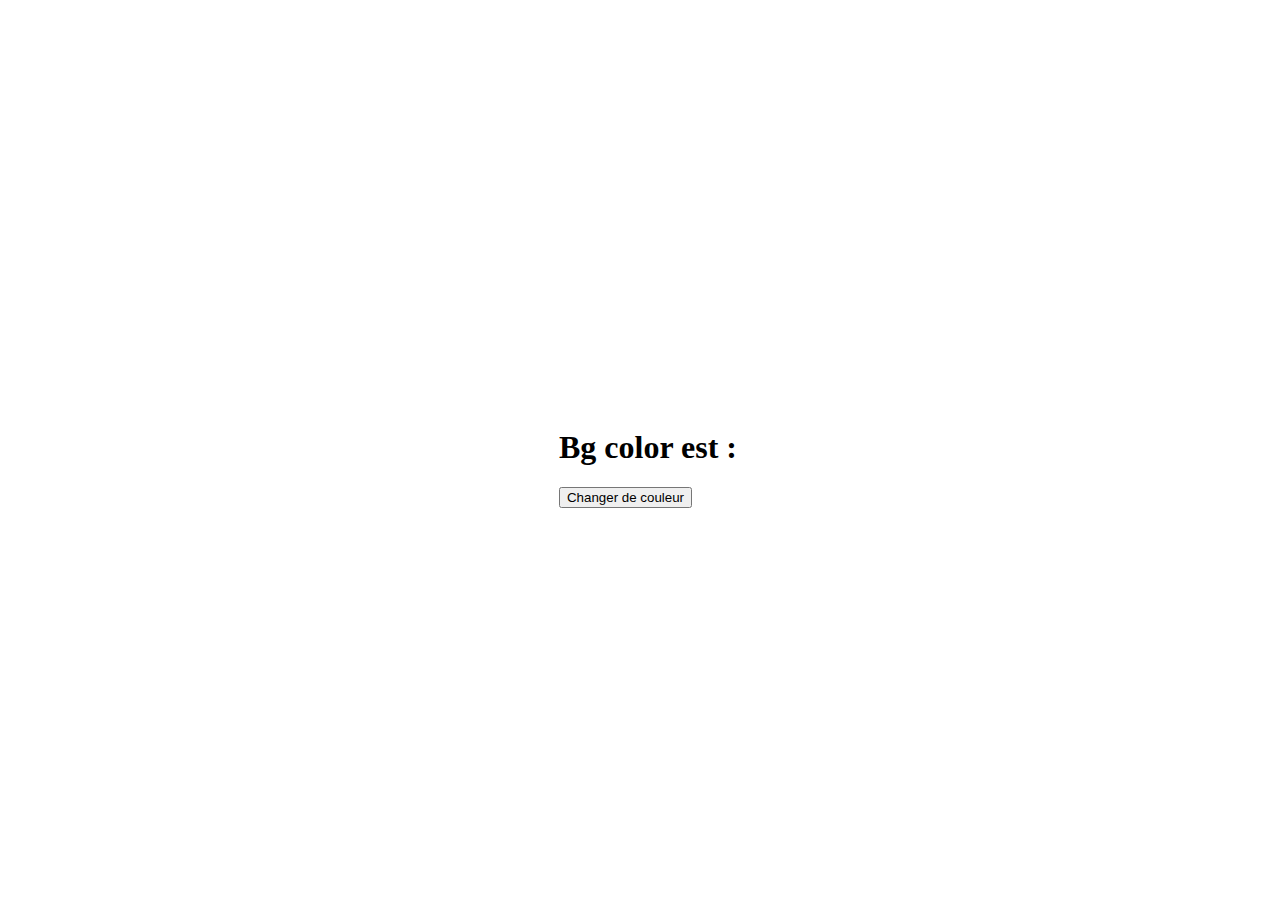
<file: Bg changer/index.html>
<!DOCTYPE html>
<html lang="en">
  <head>
    <meta charset="UTF-8" />
    <meta http-equiv="X-UA-Compatible" content="IE=edge" />
    <meta name="viewport" content="width=device-width, initial-scale=1.0" />
    <title>Document</title>
    <style>
      body {
        height: 100vh;
        width: 100vw;
        overflow: hidden;
        display: flex;
        align-items: center;
        justify-content: center;
      }
    </style>
  </head>
  <body id="body">
    <div class="content">
      <h1 id="title">Bg color est :</h1>
      <button onclick="{BgChanger()}">Changer de couleur</button>
    </div>
    <script src="./bgChanger.js"></script>
  </body>
</html>
</file>
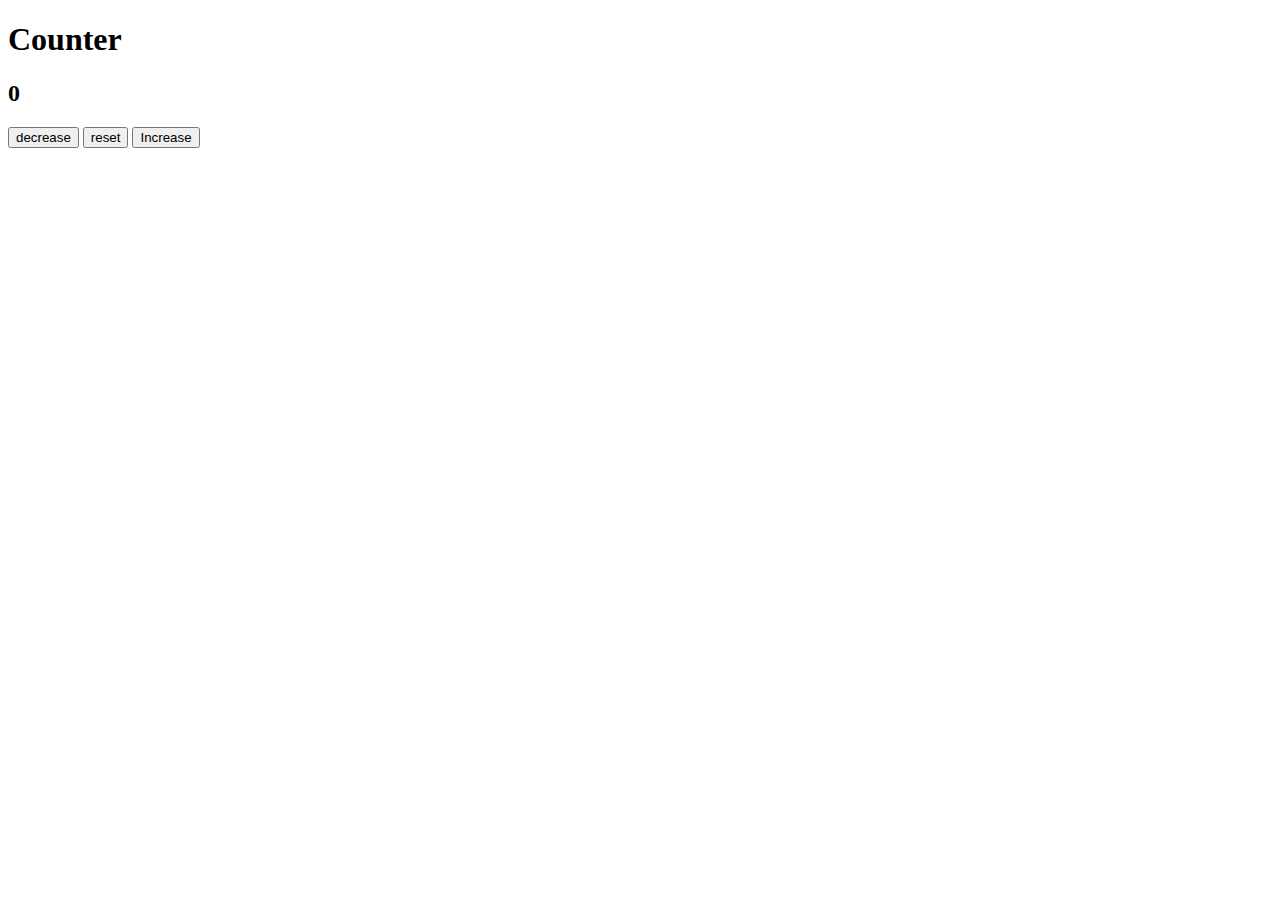
<file: Counter/index.html>
<!DOCTYPE html>
<html lang="en">
  <head>
    <meta charset="UTF-8" />
    <meta http-equiv="X-UA-Compatible" content="IE=edge" />
    <meta name="viewport" content="width=device-width, initial-scale=1.0" />
    <title>Document</title>
  </head>
  <body>
    <div class="content">
      <h1>Counter</h1>
      <h2 id="counter">0</h2>
      <div class="buttons">
        <button onclick="{decrease()}">decrease</button>
        <button onclick="{reset()}">reset</button>
        <button onclick="{increase()}">Increase</button>
      </div>
    </div>
    <script src="./Counter.js"></script>
  </body>
</html>
</file>
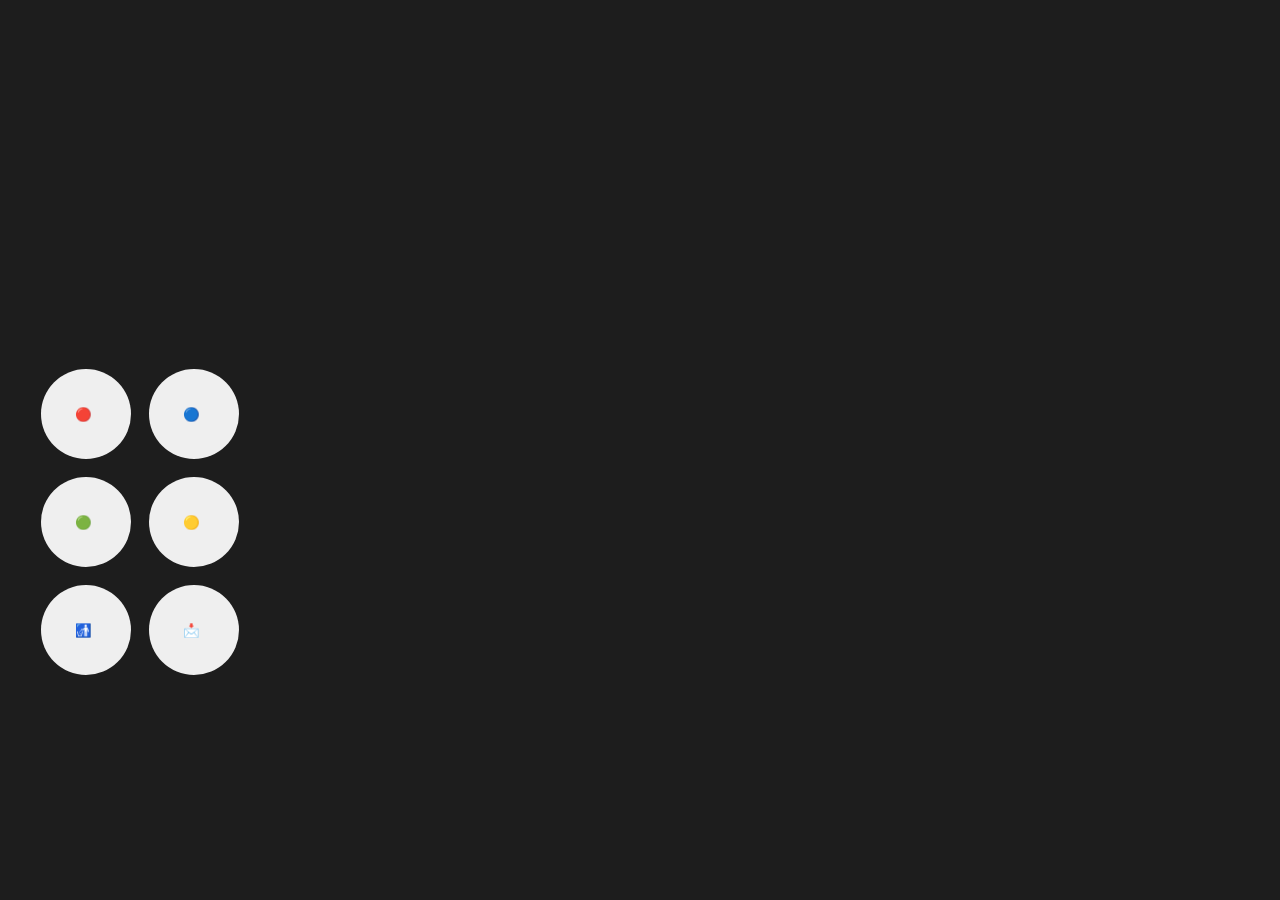
<file: mastermin/index.html>
<!DOCTYPE html>
<html lang="en">
  <head>
    <meta charset="UTF-8" />
    <meta http-equiv="X-UA-Compatible" content="IE=edge" />
    <meta name="viewport" content="width=device-width, initial-scale=1.0" />
    <title>Document</title>
    <link rel="stylesheet" href="./styles/index.css" />
  </head>
  <body>
    <div id="choices">
      <button onclick="appendColor('red')" id="red">🔴</button>
      <button onclick="appendColor('blue')" id="blue">🔵</button>
      <button onclick="appendColor('green')" id="green">🟢</button>
      <button onclick="appendColor('gold')" id="gold">🟡</button>
      <button onclick="resetSelected()" id="reset">🚮</button>
      <button onclick="checkColorInit()" id="check">📩</button>
    </div>
    <h1 id="result"></h1>
    <div id="playerhand"></div>
    <script src="./index.js"></script>
  </body>
</html>
</file>
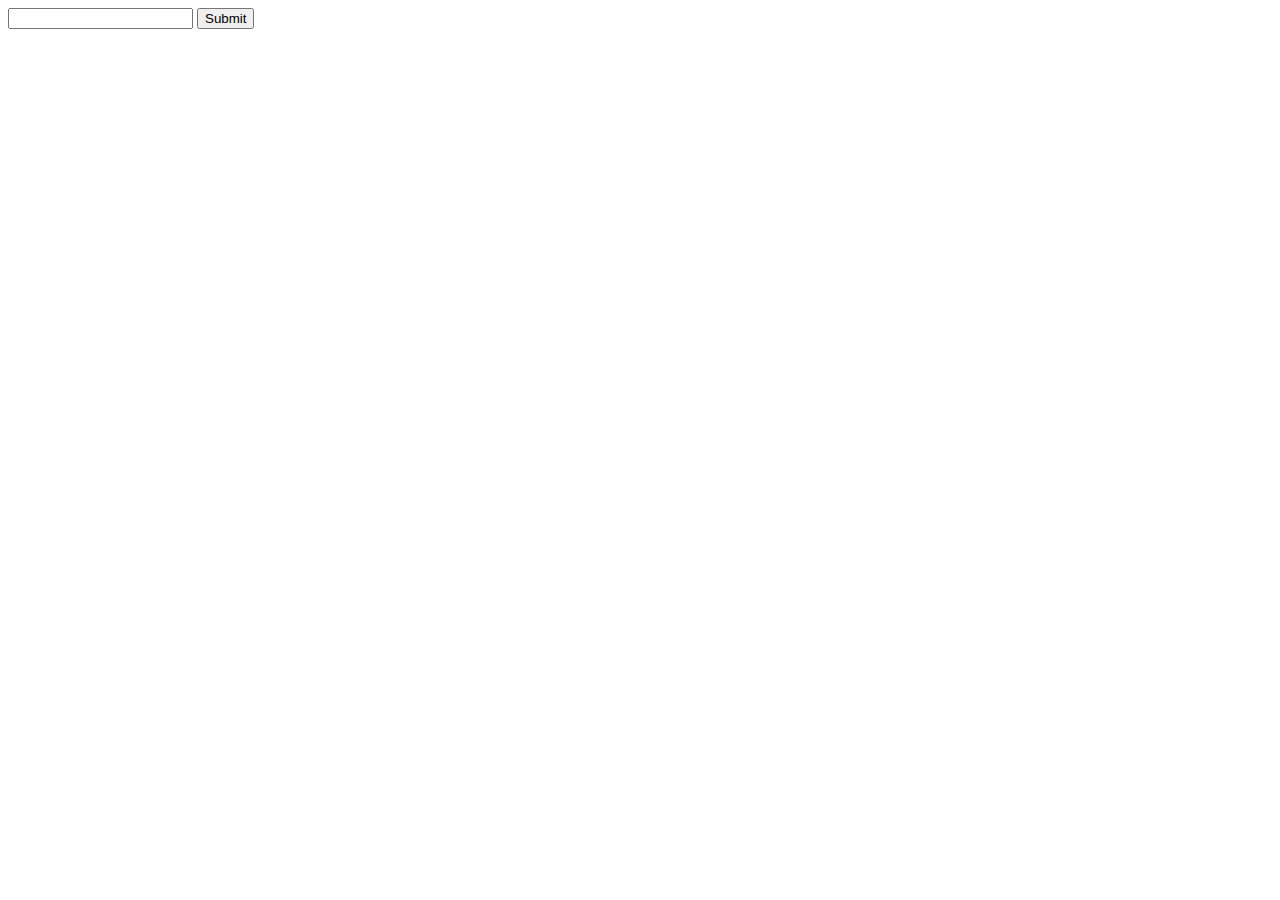
<file: TVA calculator/tva.html>
<!DOCTYPE html>
<html lang="en">
  <head>
    <meta charset="UTF-8" />
    <meta http-equiv="X-UA-Compatible" content="IE=edge" />
    <meta name="viewport" content="width=device-width, initial-scale=1.0" />
    <title>Tva calc</title>
  </head>
  <body>
    <input type="number" name="num" id="income" />
    <button onclick="{getResult()}">Submit</button>

    <script>
      let tva = 0.2;

      const getResult = () => {
        let income = document.getElementById("income").value;
        let addTaxe = income * tva;

        result = income - addTaxe;

        alert("Your final income is " + result);
      };
    </script>
  </body>
</html>
</file>
<file: mastermin/styles/index.css>
body {
  display: -webkit-box;
  display: -ms-flexbox;
  display: flex;
  -webkit-box-orient: vertical;
  -webkit-box-direction: normal;
      -ms-flex-direction: column;
          flex-direction: column;
  -webkit-box-align: center;
      -ms-flex-align: center;
          align-items: center;
  -webkit-box-pack: center;
      -ms-flex-pack: center;
          justify-content: center;
  height: 90vh;
  width: 90vw;
  background: #1d1d1d;
  color: #efefef;
}

body #choices {
  display: -webkit-box;
  display: -ms-flexbox;
  display: flex;
  -webkit-box-orient: horizontal;
  -webkit-box-direction: normal;
      -ms-flex-direction: row;
          flex-direction: row;
  -ms-flex-wrap: wrap;
      flex-wrap: wrap;
  width: 24vh;
  position: absolute;
  top: 40vh;
  left: 2.5vw;
}

body #choices button {
  margin: 1vh;
  height: 10vh;
  width: 10vh;
  border: none;
  background: #efefef;
  color: #1d1d1d;
  font-weight: 900;
  text-transform: uppercase;
  letter-spacing: 5px;
  border-radius: 60%;
}

body #playerhand {
  display: -webkit-box;
  display: -ms-flexbox;
  display: flex;
  -webkit-box-orient: horizontal;
  -webkit-box-direction: normal;
      -ms-flex-direction: row;
          flex-direction: row;
  width: 50vw;
}

body #playerhand div {
  margin: 1vh;
  border-radius: 60%;
  height: 10vh;
  width: 10vh;
  color: white;
  font-weight: 900;
  text-transform: uppercase;
  text-align: center;
  line-height: 10vh;
}
/*# sourceMappingURL=index.css.map */
</file>
